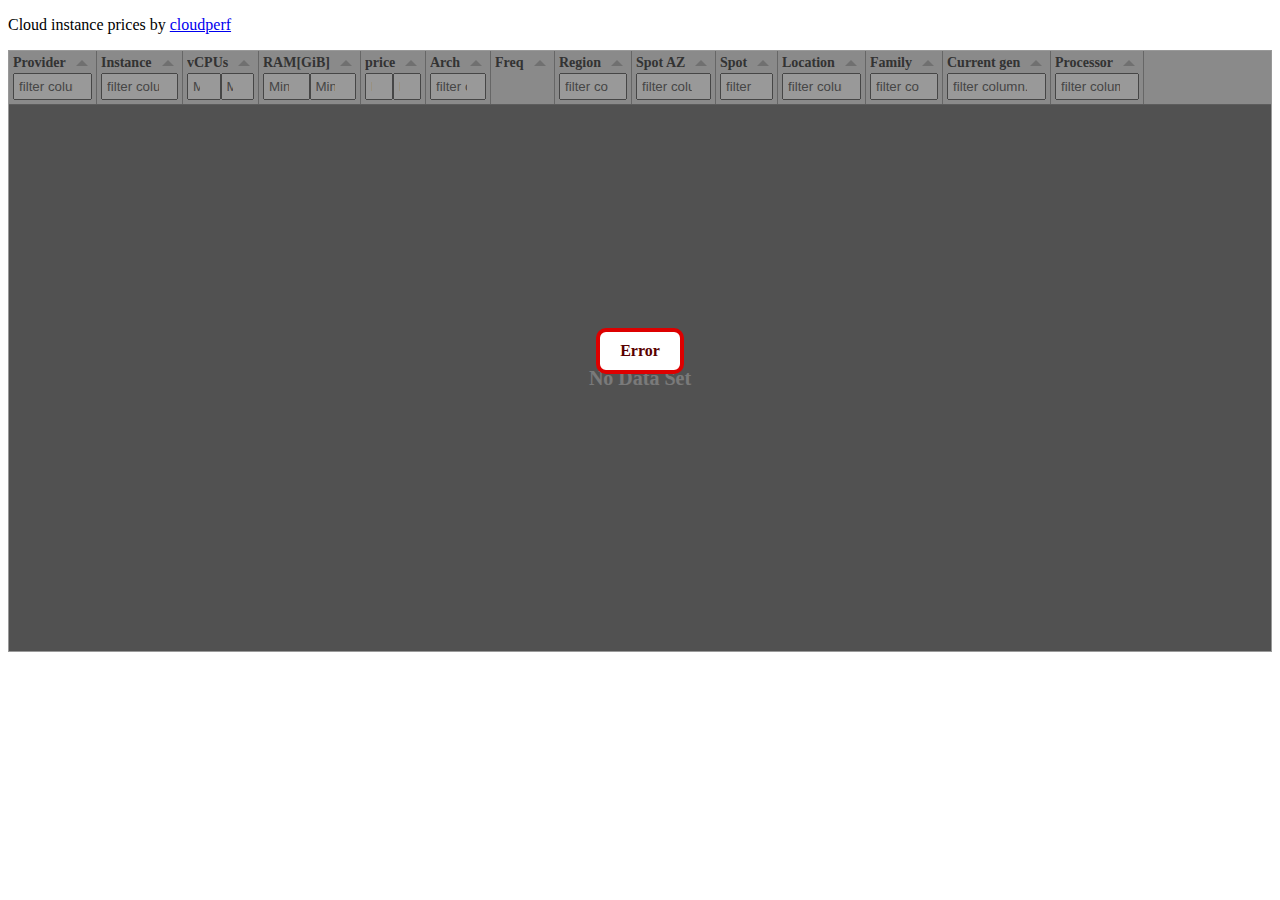
<file: prices.html>
<!DOCTYPE html>
<html>
<body>

<p>Cloud instance prices by <a href="https://github.com/bra-fsn/cloudperf">cloudperf</a></p>

<link href="css/tabulator.min.css" rel="stylesheet">
<script type="text/javascript" src="js/tabulator.min.js"></script>
<div id="prices-table"></div>

<script>
  //custom max min header filter
  var minMaxFilterEditor = function(cell, onRendered, success, cancel, editorParams){

      var end;

      var container = document.createElement("span");

      //create and style inputs
      var start = document.createElement("input");
      start.setAttribute("type", "number");
      start.setAttribute("placeholder", "Min");
      start.setAttribute("min", 0);
      start.setAttribute("max", 100);
      start.style.padding = "4px";
      start.style.width = "50%";
      start.style.boxSizing = "border-box";

      start.value = cell.getValue();

      function buildValues(){
          success({
              start:start.value,
              end:end.value,
          });
      }

      function keypress(e){
          if(e.keyCode == 13){
              buildValues();
          }

          if(e.keyCode == 27){
              cancel();
          }
      }

      end = start.cloneNode();

      start.addEventListener("change", buildValues);
      start.addEventListener("blur", buildValues);
      start.addEventListener("keydown", keypress);

      end.addEventListener("change", buildValues);
      end.addEventListener("blur", buildValues);
      end.addEventListener("keydown", keypress);


      container.appendChild(start);
      container.appendChild(end);

      return container;
   }

  //custom max min filter function
  function minMaxFilterFunction(headerValue, rowValue, rowData, filterParams){
      //headerValue - the value of the header filter element
      //rowValue - the value of the column in this row
      //rowData - the data for the row being filtered
      //filterParams - params object passed to the headerFilterFuncParams property

          if(rowValue){
              if(headerValue.start != ""){
                  if(headerValue.end != ""){
                      return rowValue >= headerValue.start && rowValue <= headerValue.end;
                  }else{
                      return rowValue >= headerValue.start;
                  }
              }else{
                  if(headerValue.end != ""){
                      return rowValue <= headerValue.end;
                  }
              }
          }

      return false; //must return a boolean, true if it passes the filter.
  }

  function paramBuilder(column){
    var list = {"":""};
    var data = this.getData().map(a => a[column]);

    data.forEach(function(item){
  	    if(typeof item !== "undefined"){
  		       list[item] = item;
  	    }
    });
    return list;
  }

  function partial(func /*, 0..n args */) {
    var args = Array.prototype.slice.call(arguments, 1);
    return function() {
      var allArguments = args.concat(Array.prototype.slice.call(arguments));
      return func.apply(this, allArguments);
    };
  }

  //Build Tabulator
  var table = new Tabulator("#prices-table", {
      height:"600px",
      layout:"fitDataFill",
      placeholder:"No Data Set",
      dataLoaded:function() {
        var reload_cols = ["provider", "cpu_arch", "region", "spot-az",
                           "spot", "location", "instanceFamily",
                           "currentGeneration", "physicalProcessor"];
        for (var i = 0; i < reload_cols.length; i++) {
            this.getColumn(reload_cols[i]).reloadHeaderFilter();
        }
      },

      columns:[
          {title:"Provider", field:"provider", headerFilter:"select", headerFilterParams:partial(paramBuilder, 'provider')},
          {title:"Instance", field:"instanceType", sorter:"string", headerFilter:"input"},
          {title:"vCPUs", field:"vcpu", sorter:"number", headerFilter:minMaxFilterEditor, headerFilterFunc:minMaxFilterFunction},
          {title:"RAM[GiB]", field:"memory", sorter:"number", headerFilter:minMaxFilterEditor, headerFilterFunc:minMaxFilterFunction},
          {title:"price", field:"price", sorter:"number", headerFilter:minMaxFilterEditor, headerFilterFunc:minMaxFilterFunction},
          {title:"Arch", field:"cpu_arch", headerFilter:"select", headerFilterParams:partial(paramBuilder, 'cpu_arch')},
          {title:"Freq", field:"clockSpeed", sorter:"string"},
          {title:"Region", field:"region", headerFilter:"select", headerFilterParams:partial(paramBuilder, 'region')},
          {title:"Spot AZ", field:"spot-az", headerFilter:"select", headerFilterParams:partial(paramBuilder, 'spot-az')},
          {title:"Spot", field:"spot", headerFilter:"select", headerFilterParams:partial(paramBuilder, 'spot')},
          {title:"Location", field:"location", headerFilter:"select", headerFilterParams:partial(paramBuilder, 'location')},
          {title:"Family", field:"instanceFamily", headerFilter:"select", headerFilterParams:partial(paramBuilder, 'instanceFamily')},
          {title:"Current gen", field:"currentGeneration", headerFilter:"select", headerFilterParams:partial(paramBuilder, 'currentGeneration')},
          {title:"Processor", field:"physicalProcessor", headerFilter:"select", headerFilterParams:partial(paramBuilder, 'physicalProcessor')},
      ],
  });

  table.setData("https://cloudperf-data.s3-us-west-2.amazonaws.com/prices.json.gz");
</script>
</body>
</html>
</file>
<file: css/tabulator.min.css>
/* Tabulator v4.1.5 (c) Oliver Folkerd */
.tabulator{position:relative;border:1px solid #999;background-color:#888;font-size:14px;text-align:left;overflow:hidden;transform:translatez(0)}.tabulator[tabulator-layout=fitDataFill] .tabulator-tableHolder .tabulator-table{min-width:100%}.tabulator.tabulator-block-select{-webkit-user-select:none;-moz-user-select:none;-ms-user-select:none;user-select:none}.tabulator .tabulator-header{position:relative;box-sizing:border-box;width:100%;border-bottom:1px solid #999;background-color:#e6e6e6;color:#555;font-weight:700;white-space:nowrap;overflow:hidden;-moz-user-select:none;-khtml-user-select:none;-webkit-user-select:none;-o-user-select:none}.tabulator .tabulator-header .tabulator-col{display:inline-block;position:relative;box-sizing:border-box;border-right:1px solid #aaa;background:#e6e6e6;text-align:left;vertical-align:bottom;overflow:hidden}.tabulator .tabulator-header .tabulator-col.tabulator-moving{position:absolute;border:1px solid #999;background:#cdcdcd;pointer-events:none}.tabulator .tabulator-header .tabulator-col .tabulator-col-content{box-sizing:border-box;position:relative;padding:4px}.tabulator .tabulator-header .tabulator-col .tabulator-col-content .tabulator-col-title{box-sizing:border-box;width:100%;white-space:nowrap;overflow:hidden;text-overflow:ellipsis;vertical-align:bottom}.tabulator .tabulator-header .tabulator-col .tabulator-col-content .tabulator-col-title .tabulator-title-editor{box-sizing:border-box;width:100%;border:1px solid #999;padding:1px;background:#fff}.tabulator .tabulator-header .tabulator-col .tabulator-col-content .tabulator-arrow{display:inline-block;position:absolute;top:9px;right:8px;width:0;height:0;border-left:6px solid transparent;border-right:6px solid transparent;border-bottom:6px solid #bbb}.tabulator .tabulator-header .tabulator-col.tabulator-col-group .tabulator-col-group-cols{position:relative;display:-ms-flexbox;display:flex;border-top:1px solid #aaa;overflow:hidden}.tabulator .tabulator-header .tabulator-col.tabulator-col-group .tabulator-col-group-cols .tabulator-col:last-child{margin-right:-1px}.tabulator .tabulator-header .tabulator-col:first-child .tabulator-col-resize-handle.prev{display:none}.tabulator .tabulator-header .tabulator-col.ui-sortable-helper{position:absolute;background-color:#e6e6e6!important;border:1px solid #aaa}.tabulator .tabulator-header .tabulator-col .tabulator-header-filter{position:relative;box-sizing:border-box;margin-top:2px;width:100%;text-align:center}.tabulator .tabulator-header .tabulator-col .tabulator-header-filter textarea{height:auto!important}.tabulator .tabulator-header .tabulator-col .tabulator-header-filter svg{margin-top:3px}.tabulator .tabulator-header .tabulator-col .tabulator-header-filter input::-ms-clear{width:0;height:0}.tabulator .tabulator-header .tabulator-col.tabulator-sortable .tabulator-col-title{padding-right:25px}.tabulator .tabulator-header .tabulator-col.tabulator-sortable:hover{cursor:pointer;background-color:#cdcdcd}.tabulator .tabulator-header .tabulator-col.tabulator-sortable[aria-sort=none] .tabulator-col-content .tabulator-arrow{border-top:none;border-bottom:6px solid #bbb}.tabulator .tabulator-header .tabulator-col.tabulator-sortable[aria-sort=asc] .tabulator-col-content .tabulator-arrow{border-top:none;border-bottom:6px solid #666}.tabulator .tabulator-header .tabulator-col.tabulator-sortable[aria-sort=desc] .tabulator-col-content .tabulator-arrow{border-top:6px solid #666;border-bottom:none}.tabulator .tabulator-header .tabulator-col.tabulator-col-vertical .tabulator-col-content .tabulator-col-title{-webkit-writing-mode:vertical-rl;-ms-writing-mode:tb-rl;writing-mode:vertical-rl;text-orientation:mixed;display:-ms-flexbox;display:flex;-ms-flex-align:center;align-items:center;-ms-flex-pack:center;justify-content:center}.tabulator .tabulator-header .tabulator-col.tabulator-col-vertical.tabulator-col-vertical-flip .tabulator-col-title{transform:rotate(180deg)}.tabulator .tabulator-header .tabulator-col.tabulator-col-vertical.tabulator-sortable .tabulator-col-title{padding-right:0;padding-top:20px}.tabulator .tabulator-header .tabulator-col.tabulator-col-vertical.tabulator-sortable.tabulator-col-vertical-flip .tabulator-col-title{padding-right:0;padding-bottom:20px}.tabulator .tabulator-header .tabulator-col.tabulator-col-vertical.tabulator-sortable .tabulator-arrow{right:calc(50% - 6px)}.tabulator .tabulator-header .tabulator-frozen{display:inline-block;position:absolute;z-index:1}.tabulator .tabulator-header .tabulator-frozen.tabulator-frozen-left{border-right:2px solid #aaa}.tabulator .tabulator-header .tabulator-frozen.tabulator-frozen-right{border-left:2px solid #aaa}.tabulator .tabulator-header .tabulator-calcs-holder{box-sizing:border-box;min-width:400%;background:#f3f3f3!important;border-top:1px solid #aaa;border-bottom:1px solid #aaa;overflow:hidden}.tabulator .tabulator-header .tabulator-calcs-holder .tabulator-row{background:#f3f3f3!important}.tabulator .tabulator-header .tabulator-calcs-holder .tabulator-row .tabulator-col-resize-handle{display:none}.tabulator .tabulator-header .tabulator-frozen-rows-holder{min-width:400%}.tabulator .tabulator-header .tabulator-frozen-rows-holder:empty{display:none}.tabulator .tabulator-tableHolder{position:relative;width:100%;white-space:nowrap;overflow:auto;-webkit-overflow-scrolling:touch}.tabulator .tabulator-tableHolder:focus{outline:none}.tabulator .tabulator-tableHolder .tabulator-placeholder{box-sizing:border-box;display:-ms-flexbox;display:flex;-ms-flex-align:center;align-items:center;width:100%}.tabulator .tabulator-tableHolder .tabulator-placeholder[tabulator-render-mode=virtual]{position:absolute;top:0;left:0;height:100%}.tabulator .tabulator-tableHolder .tabulator-placeholder span{display:inline-block;margin:0 auto;padding:10px;color:#ccc;font-weight:700;font-size:20px}.tabulator .tabulator-tableHolder .tabulator-table{position:relative;display:inline-block;background-color:#fff;white-space:nowrap;overflow:visible;color:#333}.tabulator .tabulator-tableHolder .tabulator-table .tabulator-row.tabulator-calcs{font-weight:700;background:#e2e2e2!important}.tabulator .tabulator-tableHolder .tabulator-table .tabulator-row.tabulator-calcs.tabulator-calcs-top{border-bottom:2px solid #aaa}.tabulator .tabulator-tableHolder .tabulator-table .tabulator-row.tabulator-calcs.tabulator-calcs-bottom{border-top:2px solid #aaa}.tabulator .tabulator-footer{padding:5px 10px;border-top:1px solid #999;background-color:#e6e6e6;text-align:right;color:#555;font-weight:700;white-space:nowrap;-ms-user-select:none;user-select:none;-moz-user-select:none;-khtml-user-select:none;-webkit-user-select:none;-o-user-select:none}.tabulator .tabulator-footer .tabulator-calcs-holder{box-sizing:border-box;width:calc(100% + 20px);margin:-5px -10px 5px;text-align:left;background:#f3f3f3!important;border-bottom:1px solid #aaa;border-top:1px solid #aaa;overflow:hidden}.tabulator .tabulator-footer .tabulator-calcs-holder .tabulator-row{background:#f3f3f3!important}.tabulator .tabulator-footer .tabulator-calcs-holder .tabulator-row .tabulator-col-resize-handle{display:none}.tabulator .tabulator-footer .tabulator-calcs-holder:only-child{margin-bottom:-5px;border-bottom:none}.tabulator .tabulator-footer .tabulator-pages{margin:0 7px}.tabulator .tabulator-footer .tabulator-page{display:inline-block;margin:0 2px;padding:2px 5px;border:1px solid #aaa;border-radius:3px;background:hsla(0,0%,100%,.2);color:#555;font-family:inherit;font-weight:inherit;font-size:inherit}.tabulator .tabulator-footer .tabulator-page.active{color:#d00}.tabulator .tabulator-footer .tabulator-page:disabled{opacity:.5}.tabulator .tabulator-footer .tabulator-page:not(.disabled):hover{cursor:pointer;background:rgba(0,0,0,.2);color:#fff}.tabulator .tabulator-col-resize-handle{position:absolute;right:0;top:0;bottom:0;width:5px}.tabulator .tabulator-col-resize-handle.prev{left:0;right:auto}.tabulator .tabulator-col-resize-handle:hover{cursor:ew-resize}.tabulator .tabulator-loader{position:absolute;display:-ms-flexbox;display:flex;-ms-flex-align:center;align-items:center;top:0;left:0;z-index:3;height:100%;width:100%;background:rgba(0,0,0,.4);text-align:center}.tabulator .tabulator-loader .tabulator-loader-msg{display:inline-block;margin:0 auto;padding:10px 20px;border-radius:10px;background:#fff;font-weight:700;font-size:16px}.tabulator .tabulator-loader .tabulator-loader-msg.tabulator-loading{border:4px solid #333;color:#000}.tabulator .tabulator-loader .tabulator-loader-msg.tabulator-error{border:4px solid #d00;color:#590000}.tabulator-row{position:relative;box-sizing:border-box;min-height:22px;background-color:#fff}.tabulator-row.tabulator-row-even{background-color:#efefef}.tabulator-row.tabulator-selectable:hover{background-color:#bbb;cursor:pointer}.tabulator-row.tabulator-selected{background-color:#9abcea}.tabulator-row.tabulator-selected:hover{background-color:#769bcc;cursor:pointer}.tabulator-row.tabulator-row-moving{border:1px solid #000;background:#fff}.tabulator-row.tabulator-moving{position:absolute;border-top:1px solid #aaa;border-bottom:1px solid #aaa;pointer-events:none;z-index:2}.tabulator-row .tabulator-row-resize-handle{position:absolute;right:0;bottom:0;left:0;height:5px}.tabulator-row .tabulator-row-resize-handle.prev{top:0;bottom:auto}.tabulator-row .tabulator-row-resize-handle:hover{cursor:ns-resize}.tabulator-row .tabulator-frozen{display:inline-block;position:absolute;background-color:inherit;z-index:1}.tabulator-row .tabulator-frozen.tabulator-frozen-left{border-right:2px solid #aaa}.tabulator-row .tabulator-frozen.tabulator-frozen-right{border-left:2px solid #aaa}.tabulator-row .tabulator-responsive-collapse{box-sizing:border-box;padding:5px;border-top:1px solid #aaa;border-bottom:1px solid #aaa}.tabulator-row .tabulator-responsive-collapse:empty{display:none}.tabulator-row .tabulator-responsive-collapse table{font-size:14px}.tabulator-row .tabulator-responsive-collapse table tr td{position:relative}.tabulator-row .tabulator-responsive-collapse table tr td:first-of-type{padding-right:10px}.tabulator-row .tabulator-cell{display:inline-block;position:relative;box-sizing:border-box;padding:4px;border-right:1px solid #aaa;vertical-align:middle;white-space:nowrap;overflow:hidden;text-overflow:ellipsis}.tabulator-row .tabulator-cell.tabulator-editing{border:1px solid #1d68cd;padding:0}.tabulator-row .tabulator-cell.tabulator-editing input,.tabulator-row .tabulator-cell.tabulator-editing select{border:1px;background:transparent}.tabulator-row .tabulator-cell.tabulator-validation-fail{border:1px solid #d00}.tabulator-row .tabulator-cell.tabulator-validation-fail input,.tabulator-row .tabulator-cell.tabulator-validation-fail select{border:1px;background:transparent;color:#d00}.tabulator-row .tabulator-cell:first-child .tabulator-col-resize-handle.prev{display:none}.tabulator-row .tabulator-cell.tabulator-row-handle{display:-ms-inline-flexbox;display:inline-flex;-ms-flex-align:center;align-items:center;-ms-flex-pack:center;justify-content:center;-moz-user-select:none;-khtml-user-select:none;-webkit-user-select:none;-o-user-select:none}.tabulator-row .tabulator-cell.tabulator-row-handle .tabulator-row-handle-box{width:80%}.tabulator-row .tabulator-cell.tabulator-row-handle .tabulator-row-handle-box .tabulator-row-handle-bar{width:100%;height:3px;margin-top:2px;background:#666}.tabulator-row .tabulator-cell .tabulator-data-tree-branch{display:inline-block;vertical-align:middle;height:9px;width:7px;margin-top:-9px;margin-right:5px;border-bottom-left-radius:1px;border-left:2px solid #aaa;border-bottom:2px solid #aaa}.tabulator-row .tabulator-cell .tabulator-data-tree-control{display:-ms-inline-flexbox;display:inline-flex;-ms-flex-pack:center;justify-content:center;-ms-flex-align:center;align-items:center;vertical-align:middle;height:11px;width:11px;margin-right:5px;border:1px solid #333;border-radius:2px;background:rgba(0,0,0,.1);overflow:hidden}.tabulator-row .tabulator-cell .tabulator-data-tree-control:hover{cursor:pointer;background:rgba(0,0,0,.2)}.tabulator-row .tabulator-cell .tabulator-data-tree-control .tabulator-data-tree-control-collapse{display:inline-block;position:relative;height:7px;width:1px;background:transparent}.tabulator-row .tabulator-cell .tabulator-data-tree-control .tabulator-data-tree-control-collapse:after{position:absolute;content:"";left:-3px;top:3px;height:1px;width:7px;background:#333}.tabulator-row .tabulator-cell .tabulator-data-tree-control .tabulator-data-tree-control-expand{display:inline-block;position:relative;height:7px;width:1px;background:#333}.tabulator-row .tabulator-cell .tabulator-data-tree-control .tabulator-data-tree-control-expand:after{position:absolute;content:"";left:-3px;top:3px;height:1px;width:7px;background:#333}.tabulator-row .tabulator-cell .tabulator-responsive-collapse-toggle{display:-ms-inline-flexbox;display:inline-flex;-ms-flex-align:center;align-items:center;-ms-flex-pack:center;justify-content:center;-moz-user-select:none;-khtml-user-select:none;-webkit-user-select:none;-o-user-select:none;height:15px;width:15px;border-radius:20px;background:#666;color:#fff;font-weight:700;font-size:1.1em}.tabulator-row .tabulator-cell .tabulator-responsive-collapse-toggle:hover{opacity:.7}.tabulator-row .tabulator-cell .tabulator-responsive-collapse-toggle.open .tabulator-responsive-collapse-toggle-close{display:initial}.tabulator-row .tabulator-cell .tabulator-responsive-collapse-toggle.open .tabulator-responsive-collapse-toggle-open,.tabulator-row .tabulator-cell .tabulator-responsive-collapse-toggle .tabulator-responsive-collapse-toggle-close{display:none}.tabulator-row.tabulator-group{box-sizing:border-box;border-bottom:1px solid #999;border-right:1px solid #aaa;border-top:1px solid #999;padding:5px;padding-left:10px;background:#ccc;font-weight:700;min-width:100%}.tabulator-row.tabulator-group:hover{cursor:pointer;background-color:rgba(0,0,0,.1)}.tabulator-row.tabulator-group.tabulator-group-visible .tabulator-arrow{margin-right:10px;border-left:6px solid transparent;border-right:6px solid transparent;border-top:6px solid #666;border-bottom:0}.tabulator-row.tabulator-group.tabulator-group-level-1 .tabulator-arrow{margin-left:20px}.tabulator-row.tabulator-group.tabulator-group-level-2 .tabulator-arrow{margin-left:40px}.tabulator-row.tabulator-group.tabulator-group-level-3 .tabulator-arrow{margin-left:60px}.tabulator-row.tabulator-group.tabulator-group-level-4 .tabulator-arrow{margin-left:80px}.tabulator-row.tabulator-group.tabulator-group-level-5 .tabulator-arrow{margin-left:100px}.tabulator-row.tabulator-group .tabulator-arrow{display:inline-block;width:0;height:0;margin-right:16px;border-top:6px solid transparent;border-bottom:6px solid transparent;border-right:0;border-left:6px solid #666;vertical-align:middle}.tabulator-row.tabulator-group span{margin-left:10px;color:#d00}.tabulator-edit-select-list{position:absolute;display:inline-block;box-sizing:border-box;max-height:200px;background:#fff;border:1px solid #aaa;font-size:14px;overflow-y:auto;-webkit-overflow-scrolling:touch;z-index:4}.tabulator-edit-select-list .tabulator-edit-select-list-item{padding:4px;color:#333}.tabulator-edit-select-list .tabulator-edit-select-list-item.active{color:#fff;background:#1d68cd}.tabulator-edit-select-list .tabulator-edit-select-list-item:hover{cursor:pointer;color:#fff;background:#1d68cd}.tabulator-edit-select-list .tabulator-edit-select-list-group{border-bottom:1px solid #aaa;padding:4px;padding-top:6px;color:#333;font-weight:700}
/*# sourceMappingURL=tabulator.min.css.map */
</file>
